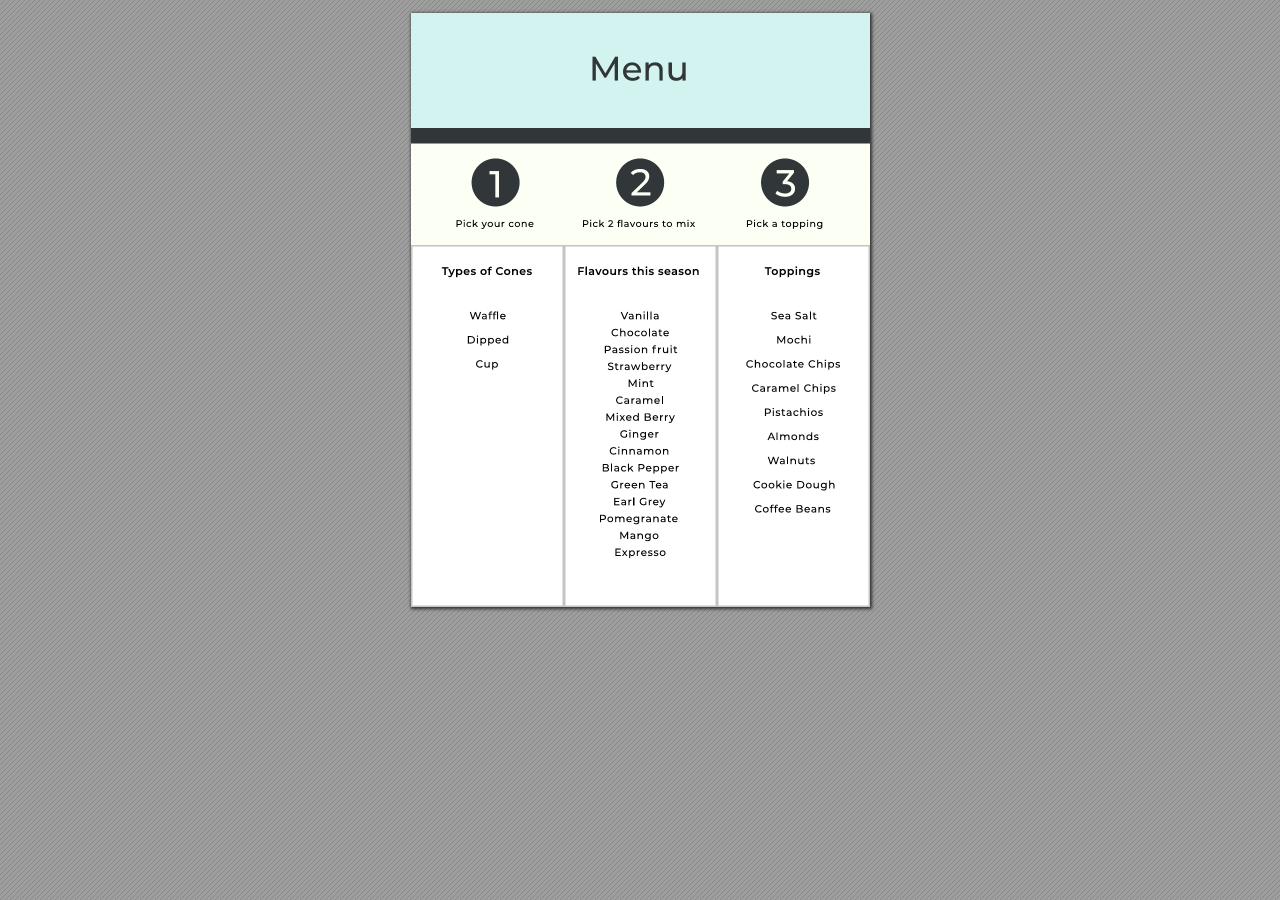
<file: EhtchTeeEmElpaper-layout-of-menu.html>
<!DOCTYPE html>
<!-- Created by pdf2htmlEX (https://github.com/coolwanglu/pdf2htmlex) -->
<html xmlns="http://www.w3.org/1999/xhtml">
<head>
<meta charset="utf-8"/>
<meta name="generator" content="pdf2htmlEX"/>
<meta http-equiv="X-UA-Compatible" content="IE=edge,chrome=1"/>
<style type="text/css">
/*! 
 * Base CSS for pdf2htmlEX
 * Copyright 2012,2013 Lu Wang <coolwanglu@gmail.com> 
 * https://github.com/coolwanglu/pdf2htmlEX/blob/master/share/LICENSE
 */#sidebar{position:absolute;top:0;left:0;bottom:0;width:250px;padding:0;margin:0;overflow:auto}#page-container{position:absolute;top:0;left:0;margin:0;padding:0;border:0}@media screen{#sidebar.opened+#page-container{left:250px}#page-container{bottom:0;right:0;overflow:auto}.loading-indicator{display:none}.loading-indicator.active{display:block;position:absolute;width:64px;height:64px;top:50%;left:50%;margin-top:-32px;margin-left:-32px}.loading-indicator img{position:absolute;top:0;left:0;bottom:0;right:0}}@media print{@page{margin:0}html{margin:0}body{margin:0;-webkit-print-color-adjust:exact}#sidebar{display:none}#page-container{width:auto;height:auto;overflow:visible;background-color:transparent}.d{display:none}}.pf{position:relative;background-color:white;overflow:hidden;margin:0;border:0}.pc{position:absolute;border:0;padding:0;margin:0;top:0;left:0;width:100%;height:100%;overflow:hidden;display:block;transform-origin:0 0;-ms-transform-origin:0 0;-webkit-transform-origin:0 0}.pc.opened{display:block}.bf{position:absolute;border:0;margin:0;top:0;bottom:0;width:100%;height:100%;-ms-user-select:none;-moz-user-select:none;-webkit-user-select:none;user-select:none}.bi{position:absolute;border:0;margin:0;-ms-user-select:none;-moz-user-select:none;-webkit-user-select:none;user-select:none}@media print{.pf{margin:0;box-shadow:none;page-break-after:always;page-break-inside:avoid}@-moz-document url-prefix(){.pf{overflow:visible;border:1px solid #fff}.pc{overflow:visible}}}.c{position:absolute;border:0;padding:0;margin:0;overflow:hidden;display:block}.t{position:absolute;white-space:pre;font-size:1px;transform-origin:0 100%;-ms-transform-origin:0 100%;-webkit-transform-origin:0 100%;unicode-bidi:bidi-override;-moz-font-feature-settings:"liga" 0}.t:after{content:''}.t:before{content:'';display:inline-block}.t span{position:relative;unicode-bidi:bidi-override}._{display:inline-block;color:transparent;z-index:-1}::selection{background:rgba(127,255,255,0.4)}::-moz-selection{background:rgba(127,255,255,0.4)}.pi{display:none}.d{position:absolute;transform-origin:0 100%;-ms-transform-origin:0 100%;-webkit-transform-origin:0 100%}.it{border:0;background-color:rgba(255,255,255,0.0)}.ir:hover{cursor:pointer}</style>
<style type="text/css">
/*! 
 * Fancy styles for pdf2htmlEX
 * Copyright 2012,2013 Lu Wang <coolwanglu@gmail.com> 
 * https://github.com/coolwanglu/pdf2htmlEX/blob/master/share/LICENSE
 */@keyframes fadein{from{opacity:0}to{opacity:1}}@-webkit-keyframes fadein{from{opacity:0}to{opacity:1}}@keyframes swing{0{transform:rotate(0)}10%{transform:rotate(0)}90%{transform:rotate(720deg)}100%{transform:rotate(720deg)}}@-webkit-keyframes swing{0{-webkit-transform:rotate(0)}10%{-webkit-transform:rotate(0)}90%{-webkit-transform:rotate(720deg)}100%{-webkit-transform:rotate(720deg)}}@media screen{#sidebar{background-color:#2f3236;background-image:url("[data-uri]")}#outline{font-family:Georgia,Times,"Times New Roman",serif;font-size:13px;margin:2em 1em}#outline ul{padding:0}#outline li{list-style-type:none;margin:1em 0}#outline li>ul{margin-left:1em}#outline a,#outline a:visited,#outline a:hover,#outline a:active{line-height:1.2;color:#e8e8e8;text-overflow:ellipsis;white-space:nowrap;text-decoration:none;display:block;overflow:hidden;outline:0}#outline a:hover{color:#0cf}#page-container{background-color:#9e9e9e;background-image:url("[data-uri]");-webkit-transition:left 500ms;transition:left 500ms}.pf{margin:13px auto;box-shadow:1px 1px 3px 1px #333;border-collapse:separate}.pc.opened{-webkit-animation:fadein 100ms;animation:fadein 100ms}.loading-indicator.active{-webkit-animation:swing 1.5s ease-in-out .01s infinite alternate none;animation:swing 1.5s ease-in-out .01s infinite alternate none}.checked{background:no-repeat url([data-uri])}}</style>
<style type="text/css">
.ff0{font-family:sans-serif;visibility:hidden;}
.sc_{text-shadow:none;}
@media screen and (-webkit-min-device-pixel-ratio:0){
.sc_{-webkit-text-stroke:0px transparent;}
}
.y0{bottom:0.000000px;}
.h0{height:594.000000px;}
.w0{width:459.000000px;}
.x0{left:0.000000px;}
@media print{
.y0{bottom:0.000000pt;}
.h0{height:792.000000pt;}
.w0{width:612.000000pt;}
.x0{left:0.000000pt;}
}
</style>
<script>
/*
 Copyright 2012 Mozilla Foundation 
 Copyright 2013 Lu Wang <coolwanglu@gmail.com>
 Apachine License Version 2.0 
*/
(function(){function b(a,b,e,f){var c=(a.className||"").split(/\s+/g);""===c[0]&&c.shift();var d=c.indexOf(b);0>d&&e&&c.push(b);0<=d&&f&&c.splice(d,1);a.className=c.join(" ");return 0<=d}if(!("classList"in document.createElement("div"))){var e={add:function(a){b(this.element,a,!0,!1)},contains:function(a){return b(this.element,a,!1,!1)},remove:function(a){b(this.element,a,!1,!0)},toggle:function(a){b(this.element,a,!0,!0)}};Object.defineProperty(HTMLElement.prototype,"classList",{get:function(){if(this._classList)return this._classList;
var a=Object.create(e,{element:{value:this,writable:!1,enumerable:!0}});Object.defineProperty(this,"_classList",{value:a,writable:!1,enumerable:!1});return a},enumerable:!0})}})();
</script>
<script>
(function(){/*
 pdf2htmlEX.js: Core UI functions for pdf2htmlEX 
 Copyright 2012,2013 Lu Wang <coolwanglu@gmail.com> and other contributors 
 https://github.com/coolwanglu/pdf2htmlEX/blob/master/share/LICENSE 
*/
var pdf2htmlEX=window.pdf2htmlEX=window.pdf2htmlEX||{},CSS_CLASS_NAMES={page_frame:"pf",page_content_box:"pc",page_data:"pi",background_image:"bi",link:"l",input_radio:"ir",__dummy__:"no comma"},DEFAULT_CONFIG={container_id:"page-container",sidebar_id:"sidebar",outline_id:"outline",loading_indicator_cls:"loading-indicator",preload_pages:3,render_timeout:100,scale_step:0.9,key_handler:!0,hashchange_handler:!0,view_history_handler:!0,__dummy__:"no comma"},EPS=1E-6;
function invert(a){var b=a[0]*a[3]-a[1]*a[2];return[a[3]/b,-a[1]/b,-a[2]/b,a[0]/b,(a[2]*a[5]-a[3]*a[4])/b,(a[1]*a[4]-a[0]*a[5])/b]}function transform(a,b){return[a[0]*b[0]+a[2]*b[1]+a[4],a[1]*b[0]+a[3]*b[1]+a[5]]}function get_page_number(a){return parseInt(a.getAttribute("data-page-no"),16)}function disable_dragstart(a){for(var b=0,c=a.length;b<c;++b)a[b].addEventListener("dragstart",function(){return!1},!1)}
function clone_and_extend_objs(a){for(var b={},c=0,e=arguments.length;c<e;++c){var h=arguments[c],d;for(d in h)h.hasOwnProperty(d)&&(b[d]=h[d])}return b}
function Page(a){if(a){this.shown=this.loaded=!1;this.page=a;this.num=get_page_number(a);this.original_height=a.clientHeight;this.original_width=a.clientWidth;var b=a.getElementsByClassName(CSS_CLASS_NAMES.page_content_box)[0];b&&(this.content_box=b,this.original_scale=this.cur_scale=this.original_height/b.clientHeight,this.page_data=JSON.parse(a.getElementsByClassName(CSS_CLASS_NAMES.page_data)[0].getAttribute("data-data")),this.ctm=this.page_data.ctm,this.ictm=invert(this.ctm),this.loaded=!0)}}
Page.prototype={hide:function(){this.loaded&&this.shown&&(this.content_box.classList.remove("opened"),this.shown=!1)},show:function(){this.loaded&&!this.shown&&(this.content_box.classList.add("opened"),this.shown=!0)},rescale:function(a){this.cur_scale=0===a?this.original_scale:a;this.loaded&&(a=this.content_box.style,a.msTransform=a.webkitTransform=a.transform="scale("+this.cur_scale.toFixed(3)+")");a=this.page.style;a.height=this.original_height*this.cur_scale+"px";a.width=this.original_width*this.cur_scale+
"px"},view_position:function(){var a=this.page,b=a.parentNode;return[b.scrollLeft-a.offsetLeft-a.clientLeft,b.scrollTop-a.offsetTop-a.clientTop]},height:function(){return this.page.clientHeight},width:function(){return this.page.clientWidth}};function Viewer(a){this.config=clone_and_extend_objs(DEFAULT_CONFIG,0<arguments.length?a:{});this.pages_loading=[];this.init_before_loading_content();var b=this;document.addEventListener("DOMContentLoaded",function(){b.init_after_loading_content()},!1)}
Viewer.prototype={scale:1,cur_page_idx:0,first_page_idx:0,init_before_loading_content:function(){this.pre_hide_pages()},initialize_radio_button:function(){for(var a=document.getElementsByClassName(CSS_CLASS_NAMES.input_radio),b=0;b<a.length;b++)a[b].addEventListener("click",function(){this.classList.toggle("checked")})},init_after_loading_content:function(){this.sidebar=document.getElementById(this.config.sidebar_id);this.outline=document.getElementById(this.config.outline_id);this.container=document.getElementById(this.config.container_id);
this.loading_indicator=document.getElementsByClassName(this.config.loading_indicator_cls)[0];for(var a=!0,b=this.outline.childNodes,c=0,e=b.length;c<e;++c)if("ul"===b[c].nodeName.toLowerCase()){a=!1;break}a||this.sidebar.classList.add("opened");this.find_pages();if(0!=this.pages.length){disable_dragstart(document.getElementsByClassName(CSS_CLASS_NAMES.background_image));this.config.key_handler&&this.register_key_handler();var h=this;this.config.hashchange_handler&&window.addEventListener("hashchange",
function(a){h.navigate_to_dest(document.location.hash.substring(1))},!1);this.config.view_history_handler&&window.addEventListener("popstate",function(a){a.state&&h.navigate_to_dest(a.state)},!1);this.container.addEventListener("scroll",function(){h.update_page_idx();h.schedule_render(!0)},!1);[this.container,this.outline].forEach(function(a){a.addEventListener("click",h.link_handler.bind(h),!1)});this.initialize_radio_button();this.render()}},find_pages:function(){for(var a=[],b={},c=this.container.childNodes,
e=0,h=c.length;e<h;++e){var d=c[e];d.nodeType===Node.ELEMENT_NODE&&d.classList.contains(CSS_CLASS_NAMES.page_frame)&&(d=new Page(d),a.push(d),b[d.num]=a.length-1)}this.pages=a;this.page_map=b},load_page:function(a,b,c){var e=this.pages;if(!(a>=e.length||(e=e[a],e.loaded||this.pages_loading[a]))){var e=e.page,h=e.getAttribute("data-page-url");if(h){this.pages_loading[a]=!0;var d=e.getElementsByClassName(this.config.loading_indicator_cls)[0];"undefined"===typeof d&&(d=this.loading_indicator.cloneNode(!0),
d.classList.add("active"),e.appendChild(d));var f=this,g=new XMLHttpRequest;g.open("GET",h,!0);g.onload=function(){if(200===g.status||0===g.status){var b=document.createElement("div");b.innerHTML=g.responseText;for(var d=null,b=b.childNodes,e=0,h=b.length;e<h;++e){var p=b[e];if(p.nodeType===Node.ELEMENT_NODE&&p.classList.contains(CSS_CLASS_NAMES.page_frame)){d=p;break}}b=f.pages[a];f.container.replaceChild(d,b.page);b=new Page(d);f.pages[a]=b;b.hide();b.rescale(f.scale);disable_dragstart(d.getElementsByClassName(CSS_CLASS_NAMES.background_image));
f.schedule_render(!1);c&&c(b)}delete f.pages_loading[a]};g.send(null)}void 0===b&&(b=this.config.preload_pages);0<--b&&(f=this,setTimeout(function(){f.load_page(a+1,b)},0))}},pre_hide_pages:function(){var a="@media screen{."+CSS_CLASS_NAMES.page_content_box+"{display:none;}}",b=document.createElement("style");b.styleSheet?b.styleSheet.cssText=a:b.appendChild(document.createTextNode(a));document.head.appendChild(b)},render:function(){for(var a=this.container,b=a.scrollTop,c=a.clientHeight,a=b-c,b=
b+c+c,c=this.pages,e=0,h=c.length;e<h;++e){var d=c[e],f=d.page,g=f.offsetTop+f.clientTop,f=g+f.clientHeight;g<=b&&f>=a?d.loaded?d.show():this.load_page(e):d.hide()}},update_page_idx:function(){var a=this.pages,b=a.length;if(!(2>b)){for(var c=this.container,e=c.scrollTop,c=e+c.clientHeight,h=-1,d=b,f=d-h;1<f;){var g=h+Math.floor(f/2),f=a[g].page;f.offsetTop+f.clientTop+f.clientHeight>=e?d=g:h=g;f=d-h}this.first_page_idx=d;for(var g=h=this.cur_page_idx,k=0;d<b;++d){var f=a[d].page,l=f.offsetTop+f.clientTop,
f=f.clientHeight;if(l>c)break;f=(Math.min(c,l+f)-Math.max(e,l))/f;if(d===h&&Math.abs(f-1)<=EPS){g=h;break}f>k&&(k=f,g=d)}this.cur_page_idx=g}},schedule_render:function(a){if(void 0!==this.render_timer){if(!a)return;clearTimeout(this.render_timer)}var b=this;this.render_timer=setTimeout(function(){delete b.render_timer;b.render()},this.config.render_timeout)},register_key_handler:function(){var a=this;window.addEventListener("DOMMouseScroll",function(b){if(b.ctrlKey){b.preventDefault();var c=a.container,
e=c.getBoundingClientRect(),c=[b.clientX-e.left-c.clientLeft,b.clientY-e.top-c.clientTop];a.rescale(Math.pow(a.config.scale_step,b.detail),!0,c)}},!1);window.addEventListener("keydown",function(b){var c=!1,e=b.ctrlKey||b.metaKey,h=b.altKey;switch(b.keyCode){case 61:case 107:case 187:e&&(a.rescale(1/a.config.scale_step,!0),c=!0);break;case 173:case 109:case 189:e&&(a.rescale(a.config.scale_step,!0),c=!0);break;case 48:e&&(a.rescale(0,!1),c=!0);break;case 33:h?a.scroll_to(a.cur_page_idx-1):a.container.scrollTop-=
a.container.clientHeight;c=!0;break;case 34:h?a.scroll_to(a.cur_page_idx+1):a.container.scrollTop+=a.container.clientHeight;c=!0;break;case 35:a.container.scrollTop=a.container.scrollHeight;c=!0;break;case 36:a.container.scrollTop=0,c=!0}c&&b.preventDefault()},!1)},rescale:function(a,b,c){var e=this.scale;this.scale=a=0===a?1:b?e*a:a;c||(c=[0,0]);b=this.container;c[0]+=b.scrollLeft;c[1]+=b.scrollTop;for(var h=this.pages,d=h.length,f=this.first_page_idx;f<d;++f){var g=h[f].page;if(g.offsetTop+g.clientTop>=
c[1])break}g=f-1;0>g&&(g=0);var g=h[g].page,k=g.clientWidth,f=g.clientHeight,l=g.offsetLeft+g.clientLeft,m=c[0]-l;0>m?m=0:m>k&&(m=k);k=g.offsetTop+g.clientTop;c=c[1]-k;0>c?c=0:c>f&&(c=f);for(f=0;f<d;++f)h[f].rescale(a);b.scrollLeft+=m/e*a+g.offsetLeft+g.clientLeft-m-l;b.scrollTop+=c/e*a+g.offsetTop+g.clientTop-c-k;this.schedule_render(!0)},fit_width:function(){var a=this.cur_page_idx;this.rescale(this.container.clientWidth/this.pages[a].width(),!0);this.scroll_to(a)},fit_height:function(){var a=this.cur_page_idx;
this.rescale(this.container.clientHeight/this.pages[a].height(),!0);this.scroll_to(a)},get_containing_page:function(a){for(;a;){if(a.nodeType===Node.ELEMENT_NODE&&a.classList.contains(CSS_CLASS_NAMES.page_frame)){a=get_page_number(a);var b=this.page_map;return a in b?this.pages[b[a]]:null}a=a.parentNode}return null},link_handler:function(a){var b=a.target,c=b.getAttribute("data-dest-detail");if(c){if(this.config.view_history_handler)try{var e=this.get_current_view_hash();window.history.replaceState(e,
"","#"+e);window.history.pushState(c,"","#"+c)}catch(h){}this.navigate_to_dest(c,this.get_containing_page(b));a.preventDefault()}},navigate_to_dest:function(a,b){try{var c=JSON.parse(a)}catch(e){return}if(c instanceof Array){var h=c[0],d=this.page_map;if(h in d){for(var f=d[h],h=this.pages[f],d=2,g=c.length;d<g;++d){var k=c[d];if(null!==k&&"number"!==typeof k)return}for(;6>c.length;)c.push(null);var g=b||this.pages[this.cur_page_idx],d=g.view_position(),d=transform(g.ictm,[d[0],g.height()-d[1]]),
g=this.scale,l=[0,0],m=!0,k=!1,n=this.scale;switch(c[1]){case "XYZ":l=[null===c[2]?d[0]:c[2]*n,null===c[3]?d[1]:c[3]*n];g=c[4];if(null===g||0===g)g=this.scale;k=!0;break;case "Fit":case "FitB":l=[0,0];k=!0;break;case "FitH":case "FitBH":l=[0,null===c[2]?d[1]:c[2]*n];k=!0;break;case "FitV":case "FitBV":l=[null===c[2]?d[0]:c[2]*n,0];k=!0;break;case "FitR":l=[c[2]*n,c[5]*n],m=!1,k=!0}if(k){this.rescale(g,!1);var p=this,c=function(a){l=transform(a.ctm,l);m&&(l[1]=a.height()-l[1]);p.scroll_to(f,l)};h.loaded?
c(h):(this.load_page(f,void 0,c),this.scroll_to(f))}}}},scroll_to:function(a,b){var c=this.pages;if(!(0>a||a>=c.length)){c=c[a].view_position();void 0===b&&(b=[0,0]);var e=this.container;e.scrollLeft+=b[0]-c[0];e.scrollTop+=b[1]-c[1]}},get_current_view_hash:function(){var a=[],b=this.pages[this.cur_page_idx];a.push(b.num);a.push("XYZ");var c=b.view_position(),c=transform(b.ictm,[c[0],b.height()-c[1]]);a.push(c[0]/this.scale);a.push(c[1]/this.scale);a.push(this.scale);return JSON.stringify(a)}};
pdf2htmlEX.Viewer=Viewer;})();
</script>
<script>
try{
pdf2htmlEX.defaultViewer = new pdf2htmlEX.Viewer({});
}catch(e){}
</script>
<title></title>
</head>
<body>
<div id="sidebar">
<div id="outline">
</div>
</div>
<div id="page-container">
<div id="pf1" class="pf w0 h0" data-page-no="1"><div class="pc pc1 w0 h0"><img class="bi x0 y0 w0 h0" alt="" src="[data-uri]"/></div><div class="pi" data-data='{"ctm":[1.000000,0.000000,0.000000,1.000000,0.000000,0.000000]}'></div></div>
</div>
<div class="loading-indicator">
<img alt="" src="[data-uri]"/>
</div>
</body>
</html>
</file>
